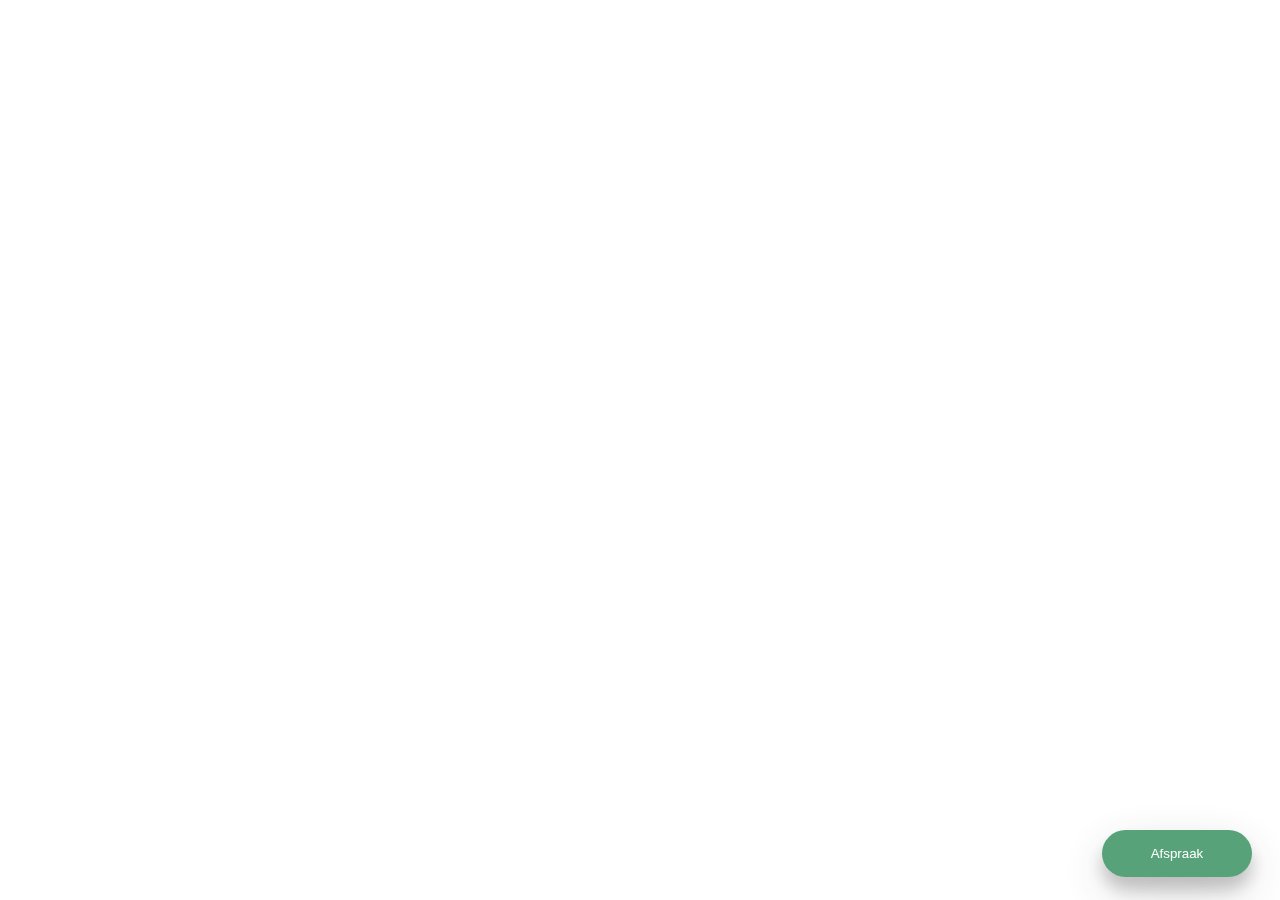
<file: index.html>
<!DOCTYPE html>
<html>
<head>
    <meta name="viewport" content="width=device-width, initial-scale=1.0">
    <script src="https://ajax.googleapis.com/ajax/libs/jquery/3.7.1/jquery.min.js"></script>
    <link rel="stylesheet" href="style.css">
    <script src="registratielogin.js"></script>
    <link rel="preconnect" href="https://fonts.googleapis.com">
    <link rel="preconnect" href="https://fonts.gstatic.com" crossorigin>
    <link href="https://fonts.googleapis.com/css2?family=Italianno&display=swap" rel="stylesheet">
    <link href="https://fonts.googleapis.com/css2?family=Jaldi&display=swap" rel="stylesheet">
    </head>
    <body> 
    <!--button om een afspraak te maken-->
    <button class="open-button" onclick="openForm()">Afspraak</button>

    <!--de witte en de groene box-->
    <div class="box1" id="loginform">
        <div class="box2"><h1 class="olaf"> olaf's</h1>
        <h1 class="hairdesign">Hairdesign</h1>
        </div>
        <div class="login" method="POST">
            <h1>Login</h1>
            <input id="username" class="gebruiker" type="text" placeholder="Gebruikersnaam"><br>
            <input id="password" class="wachtwoord" type="password" placeholder="Wachtwoord">
        </div>
        <button class="inloggen">Inloggen</button>
    </div>
                    
<!-- het eerste stukje is zodat hij het forum opent -->
    <script>
        function openForm() {
          document.getElementById("loginform").style.display = "block";
        }

        //en het tweede stukje kan er voor zorgen dat het forum weer sluit 
        
        //function closeForm() {
          //document.getElementById("loginform").style.display = "none";
        //}
        
        
    </script>
        
</body>
</html>
</file>
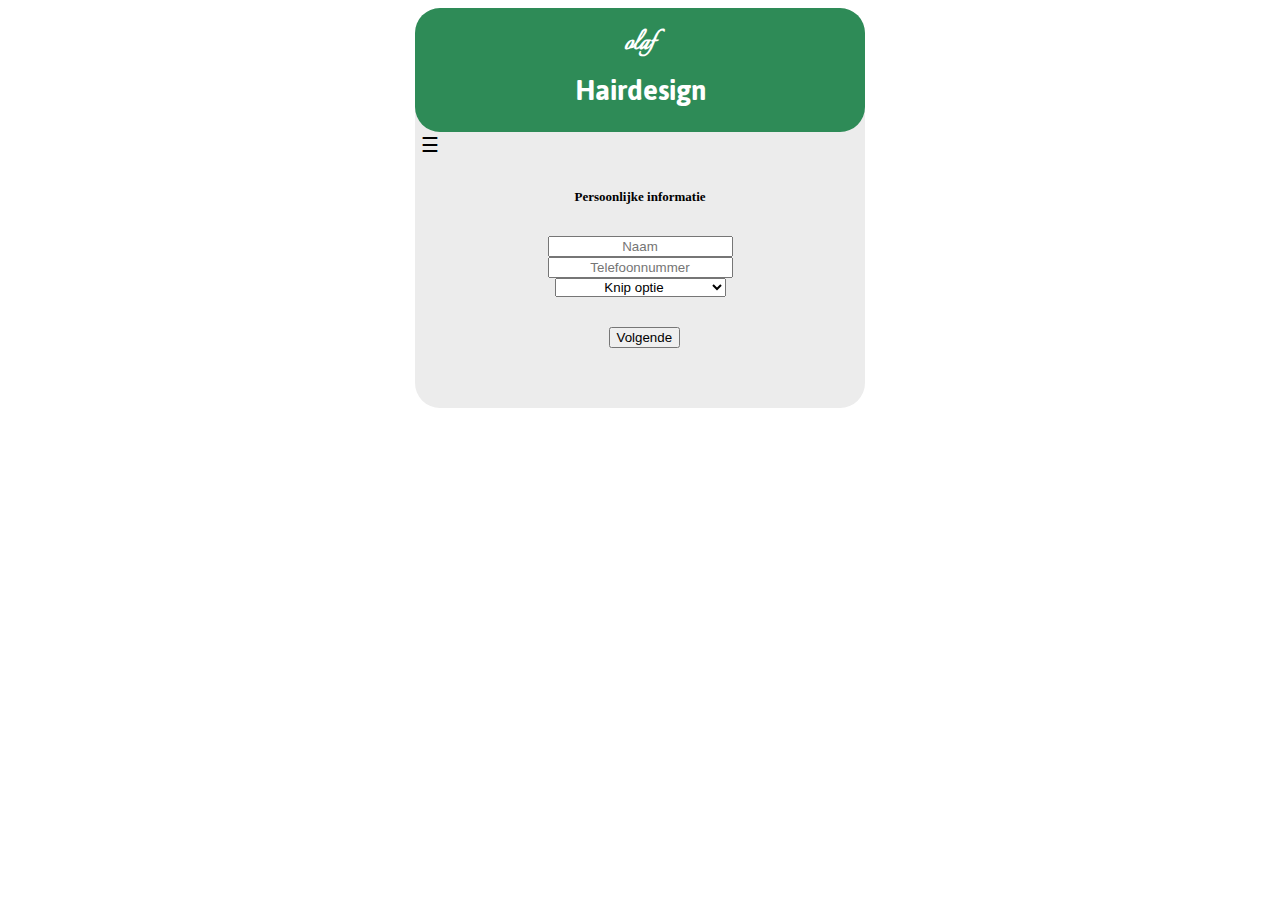
<file: boekingssysteem.html>
<!DOCTYPE html>
<html>
<head>
    <meta name="viewport" content="width=device-width, initial-scale=1.0">
    <script src="https://ajax.googleapis.com/ajax/libs/jquery/3.7.1/jquery.min.js"></script>
    <link rel="stylesheet" href="style.css">
    <link rel="preconnect" href="https://fonts.googleapis.com">
<link rel="preconnect" href="https://fonts.gstatic.com" crossorigin>
<link href="https://fonts.googleapis.com/css2?family=Italianno&display=swap" rel="stylesheet">
<link href="https://fonts.googleapis.com/css2?family=Jaldi&display=swap" rel="stylesheet">
</head>
<body>

    <!--de witte en de groene box-->
    <div class="box3">
        <div class="box2">
            <h1 class="olaf"> olaf</h1>
            <h1 class="hairdesign">Hairdesign</h1>
        </div>
        <div class="arrow-container">
            <button onclick="document.location='infolijst.html'" id="arrow2">&#9776;</button>
        </div>
        <div class="perinfo">
            <h1>Persoonlijke informatie</h1>
            <input class="naam" type="text" id="fname" name="fname" placeholder="Naam"><br>
            <input class="telefoonnummer" type="text" id="lname" name="lname" placeholder="Telefoonnummer">
        </div>
        <div class="gender">
            <select class="selectgender">
                <option value="" disabled selected>Knip optie</option>
                <option value="man_knippen">Knippen Man</option>
                <option value="vrouw_knippen">Knippen Vrouw</option>
                <option value="vrouw_verven">Knippen en verven Vrouw</option>
                <option value="man_verven">Knippen en verven Man</option>
                <option value="kind">Kind</option>
                <option value="baard_trimmen">Baard trimmen</option>
            </select>
        </div>
        <button class="volgende">Volgende</button>
    </div>

    <script>
        $('.volgende').click(function(event)
    {
      sessionStorage.setItem("Name", $(".naam").val());
      sessionStorage.setItem("Phone", $(".telefoonnummer").val());
        sessionStorage.setItem("Gender", $(".selectgender").val());

        window.location.href='overigboeking.html';
   });
    </script>
    
</body>
</html>
</file>
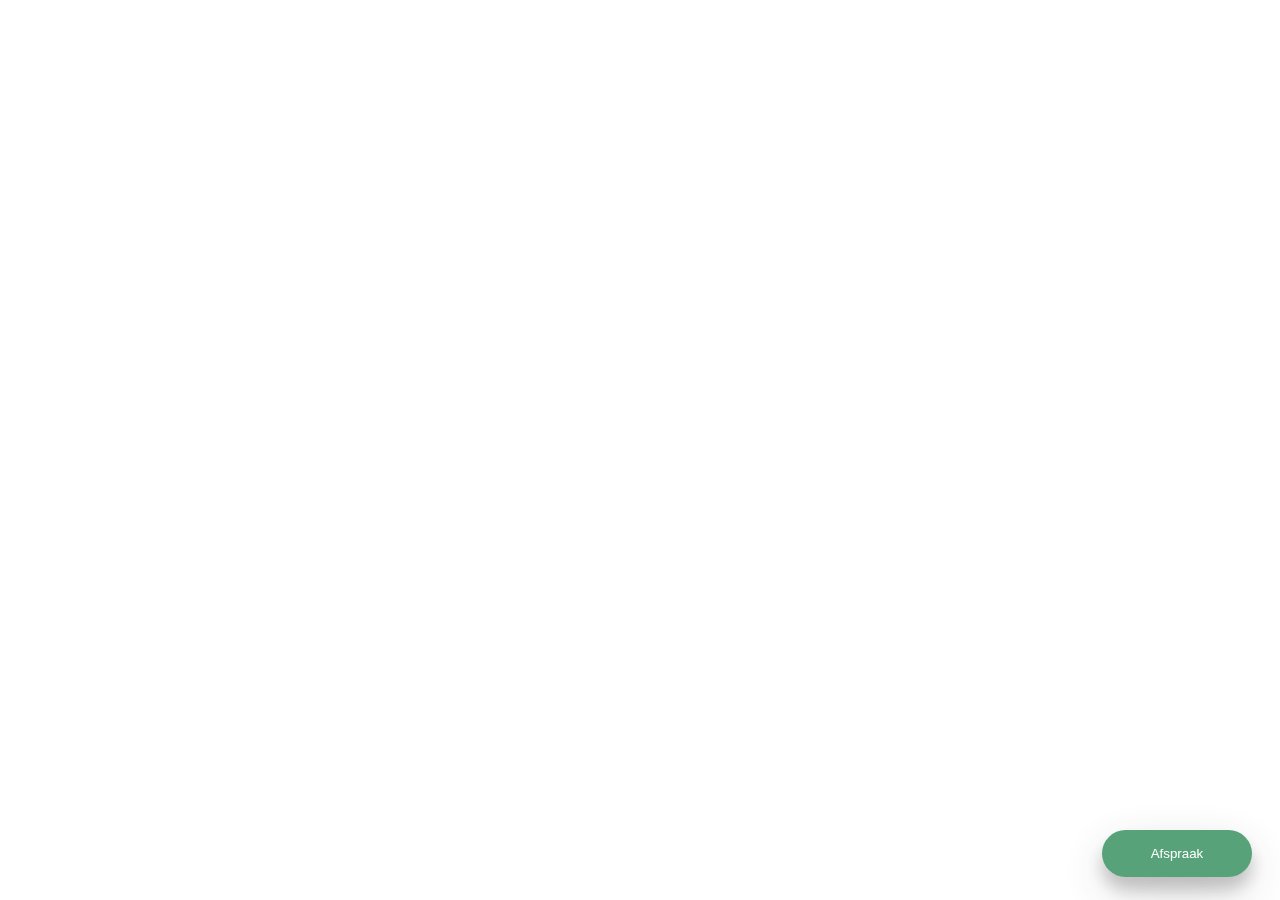
<file: olaf.html>
<!DOCTYPE html>
<html>
<head>
    <meta name="viewport" content="width=device-width, initial-scale=1.0">
    <link rel="stylesheet" href="style.css">
    <link rel="preconnect" href="https://fonts.googleapis.com">
<link rel="preconnect" href="https://fonts.gstatic.com" crossorigin>
<link href="https://fonts.googleapis.com/css2?family=Italianno&display=swap" rel="stylesheet">
<link href="https://fonts.googleapis.com/css2?family=Jaldi&display=swap" rel="stylesheet">
</head>
<body>

    
    <!--button om een afspraak te maken-->
    <button class="open-button" onclick="openForm()">Afspraak</button>

    <!--de witte en de groene box-->
    <div class="box1" id="loginform">
        <div class="box2"><h1 class="olaf"> olaf</h1>
        <h1 class="hairdesign">Hairdesign</h1>
        </div>
        <div class="login">
            <h1>Login</h1>
            <input class="gebruiker" type="text" id="fname" name="fname" placeholder="Gebruikersnaam"><br>
            <input class="wachtwoord" type="text" id="lname" name="lname" placeholder="Wachtwoord">
        </div>
        <button onclick="document.location='pi.html'" class="inloggen">Inloggen</button>
    </div>
                    
<!-- het eerste stukje is zodat hij het forum opent -->
    <script>
        function openForm() {
          document.getElementById("loginform").style.display = "block";
        }

        //en het tweede stukje kan er voor zorgen dat het forum weer sluit 
        
        //function closeForm() {
          //document.getElementById("loginform").style.display = "none";
        //}
        
        
    </script>
        
</body>
</html>
</file>
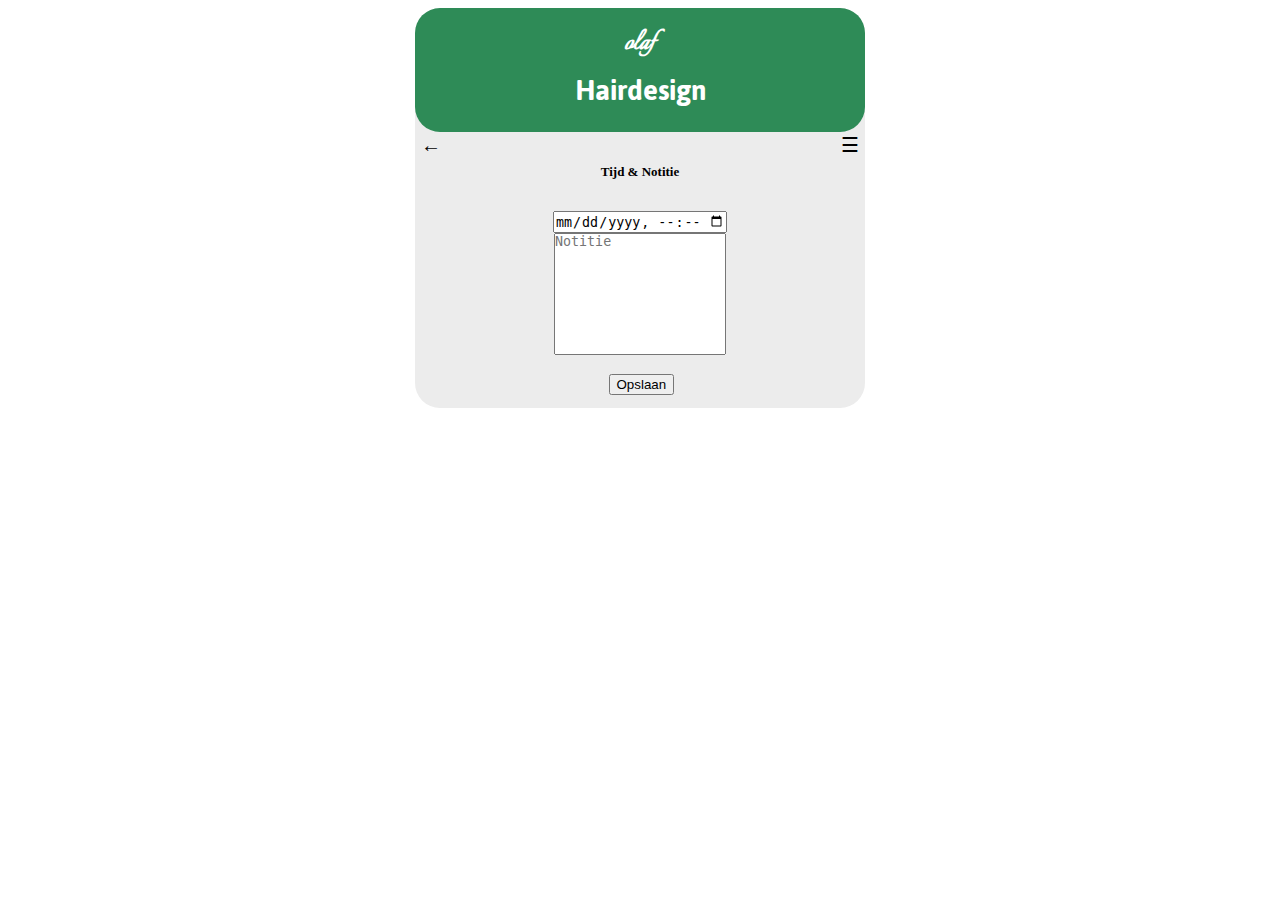
<file: overigboeking.html>
<!DOCTYPE html>
<html>
<head>
    <meta name="viewport" content="width=device-width, initial-scale=1.0">
    <script src="https://ajax.googleapis.com/ajax/libs/jquery/3.7.1/jquery.min.js"></script>
    <link rel="stylesheet" href="style.css">
    <script src="SendBoeking.js"></script>
    <link rel="preconnect" href="https://fonts.googleapis.com">
<link rel="preconnect" href="https://fonts.gstatic.com" crossorigin>
<link href="https://fonts.googleapis.com/css2?family=Italianno&display=swap" rel="stylesheet">
<link href="https://fonts.googleapis.com/css2?family=Jaldi&display=swap" rel="stylesheet">
</head>
<body>
   
    <!--de witte en de groene box-->
    <div class="box3">
        <div class="box2"><h1 class="olaf"> olaf</h1>
        <h1 class="hairdesign">Hairdesign</h1>
        </div>
        <div class="arrow-container">
            <button onclick="document.location='boekingssysteem.html'" id="arrow">&larr;</button>
            <button onclick="document.location='infolijst.html'" id="arrow2">&#9776;</button>
        </div>
        <div class="tijdnotitie" style="margin-top: -25px;">
            <h1>Tijd & Notitie</h1>
            <input class="datum" type="datetime-local"><br>
            <textarea class="notitie" rows="2" cols="20" placeholder="Notitie"></textarea>
        </div>
        <button class="opslaan">Opslaan</button>
    </div>
                    
</body>
</html>
</file>
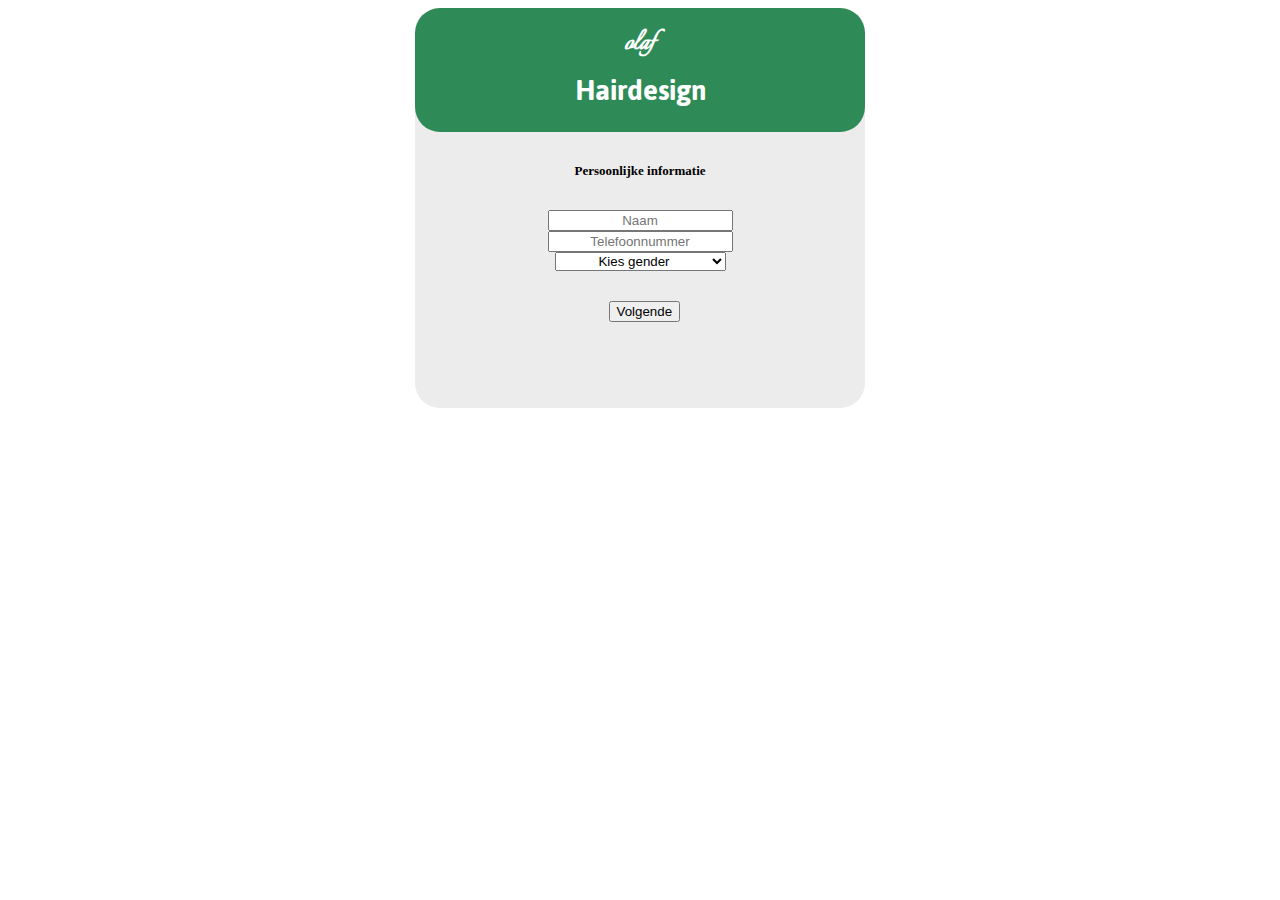
<file: pi.html>
<!DOCTYPE html>
<html>
<head>
    <meta name="viewport" content="width=device-width, initial-scale=1.0">
    <link rel="stylesheet" href="style.css">
    <link rel="preconnect" href="https://fonts.googleapis.com">
<link rel="preconnect" href="https://fonts.gstatic.com" crossorigin>
<link href="https://fonts.googleapis.com/css2?family=Italianno&display=swap" rel="stylesheet">
<link href="https://fonts.googleapis.com/css2?family=Jaldi&display=swap" rel="stylesheet">
</head>
<body>

    
    <!--button om een afspraak te maken-->
    

    <!--de witte en de groene box-->
    <div class="box3">
        <div class="box2"><h1 class="olaf"> olaf</h1>
        <h1 class="hairdesign">Hairdesign</h1>
        </div>
        <div class="perinfo">
            <h1>Persoonlijke informatie</h1>
            <input class="naam" type="text" id="fname" name="fname" placeholder="Naam"><br>
            <input class="telefoonnummer" type="text" id="lname" name="lname" placeholder="Telefoonnummer">
        </div>
    <div class="gender">
        <select name="gender">
            <option value="" disabled selected>Kies gender</option>
            <option value="male">Male</option>
            <option value="female">Female</option>
        </select>
    </div>
        <button  class="volgende">Volgende</button>
    </div>
                    
        
</body>
</html>
</file>
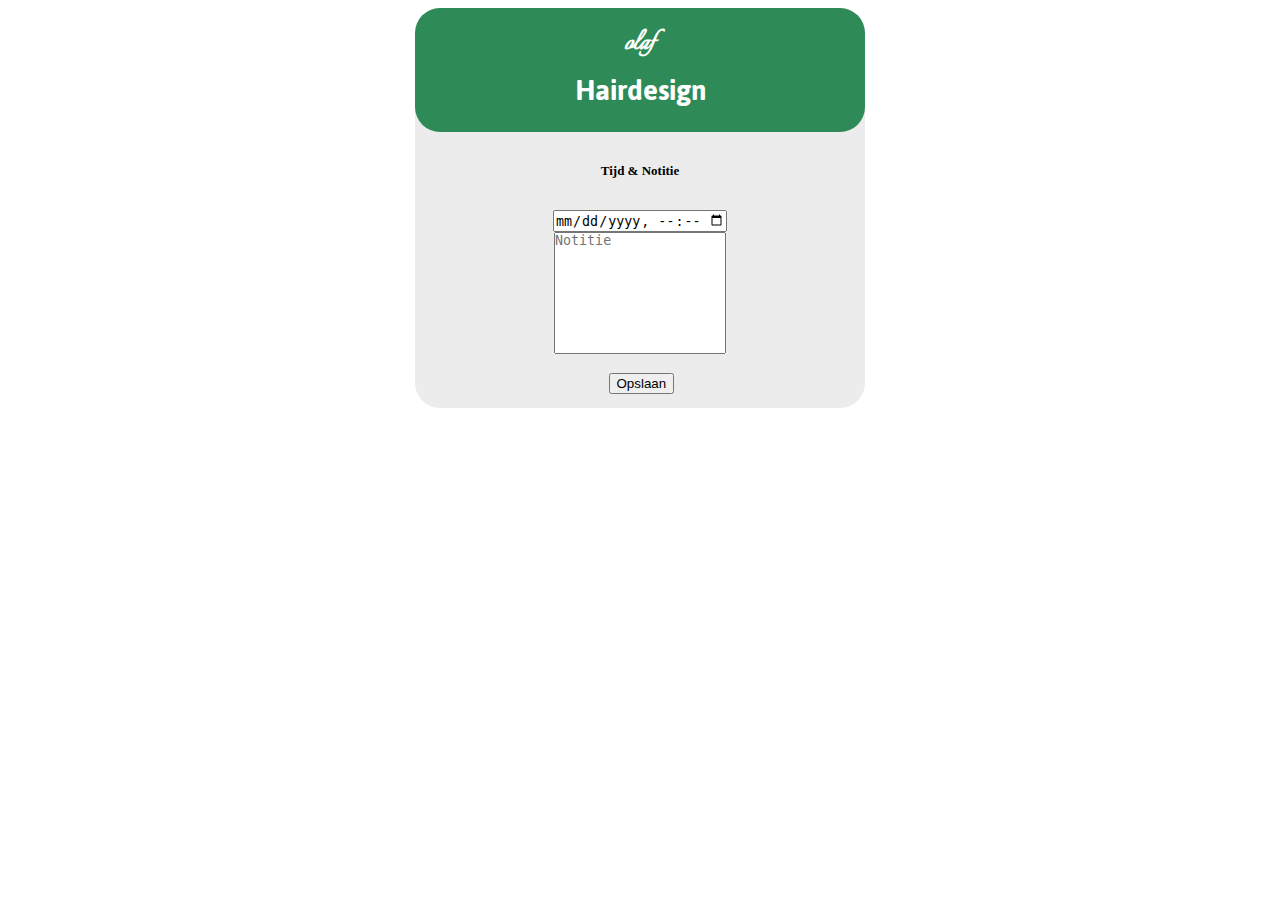
<file: tn.html>
<!DOCTYPE html>
<html>
<head>
    <meta name="viewport" content="width=device-width, initial-scale=1.0">
    <link rel="stylesheet" href="style.css">
    <link rel="preconnect" href="https://fonts.googleapis.com">
<link rel="preconnect" href="https://fonts.gstatic.com" crossorigin>
<link href="https://fonts.googleapis.com/css2?family=Italianno&display=swap" rel="stylesheet">
<link href="https://fonts.googleapis.com/css2?family=Jaldi&display=swap" rel="stylesheet">
</head>
<body>
   
    
    <!--de witte en de groene box-->
    <div class="box3">
        <div class="box2"><h1 class="olaf"> olaf</h1>
        <h1 class="hairdesign">Hairdesign</h1>
        </div>
        <div class="tijdnotitie">
            <h1>Tijd & Notitie</h1>
            <input class="datum" type="datetime-local"><br>
            <textarea class="notitie" rows="2" cols="20" placeholder="Notitie"></textarea>
        </div>
        <button class="opslaan">Opslaan</button>
    </div>
                    
        
</body>
</html>
</file>
<file: style.css>
.olaf{
    font-family: 'Italianno', cursive;
    padding: 0;
    margin: 0;
    text-align: center;
    color: white;
}

.hairdesign{
    font-family: 'Jaldi', sans-serif;
    margin: 0;
    text-align: center;
    color: white;
}

.box1{
    display: none;
    background-color: #ECECEC;
    width: 450px;
    height: 400px;
    margin: auto;
    border-radius: 25px;
}

.box2{
    background-color: #2E8B57;
    width: auto;
    padding: 15px;
    border-radius: 25px;
}

.box3{
    background-color: #ECECEC;
    width: 450px;
    height: 400px;
    margin: auto;
    border-radius: 25px;
}

.gebruiker .wachtwoord{
    width: 170px;
    padding: 0px;
    margin: auto;
    height: auto;
    

}

.open-button{
    background-color: #2E8B57;
    color: white;
    padding: 16px 20px;
    border: none;
    cursor: pointer;
    opacity: 0.8;
    position: fixed;
    bottom: 23px;
    right: 28px;
    width: 150px;
    border-radius: 25px;
    box-shadow: 0 12px 16px 0 rgba(0,0,0,0.24),0 17px 50px 0 rgba(0,0,0,0.19);

}

.open-button:hover{background-color: #151414;}

.login, .perinfo, .tijdnotitie{
    text-align: center;
    padding: auto;
}

.login h1, .perinfo h1, .tijdnotitie h1{
    font-size: small;
    padding: 5%;
}

.gebruiker, .naam{
    text-align: center;
}

.wachtwoord, .telefoonnummer{
    text-align: center;

}

.inloggen, .volgende{
    margin-left: 43%;
    margin-top: 30px;
    cursor: pointer;
  
}

.arrow-container {
    display: flex;
    justify-content: space-between;
  }

  /* Optional: Add some styling to the buttons */
  .arrow-container button {
    color: black;
    background-color: #ECECEC;
    border: none;
    border-radius: 5px;
    cursor: pointer;
    
  }

.opslaan{
    margin-left: 43%;
    margin-top: 15px;
    cursor: pointer;
}

.notitie{
    height:120px;
    width: 170px;
    padding: 0px;
    margin: auto;
    resize: none;
    
}

.datum{
    width: 170px;
    padding: 0px;
    margin: auto;
    height: auto;
}

select{
    width: 38%;
    margin-left: 31%;
    text-align: center;
}


/*responsive*/

@media only screen and (max-width:800px) {
    /* For tablets: */
    .main {
      width: 80%;
      padding: 0;
    }
    .right {
      width: 100%;
    }
  }
@media only screen and (max-width:500px) {
    /* For mobile phones: */
    .menu, .main, .right, .box1, .box3 {
     width: 100%;

    }
  }

  #arrow{
    font-size: 20px;
  }

#arrow2{
    font-size: 20px;
}
</file>
